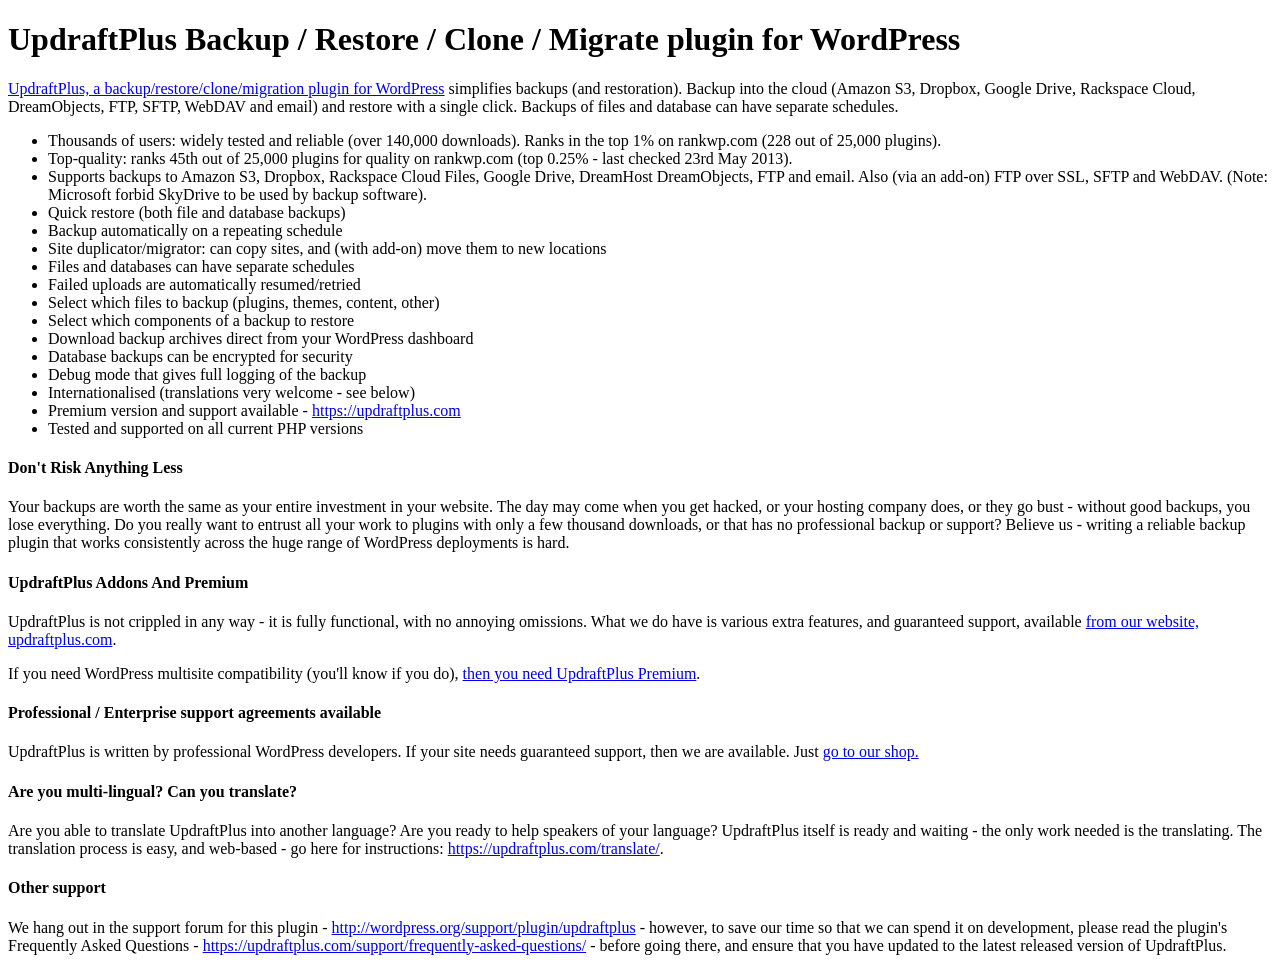
<file: wp-content/plugins/updraftplus/index.html>
<!DOCTYPE HTML PUBLIC "-//W3C//DTD HTML 4.01 Transitional//EN" "http://www.w3.org/TR/html4/loose.dtd">
<html>
<head>
<meta http-equiv="Content-type" content="text/html;charset=UTF-8">
<title>UpdraftPlus backup/restore/clone/migrate for WordPress</title>
</head>
<body>

<h1>UpdraftPlus Backup / Restore / Clone / Migrate plugin for WordPress</h1>

<div class="block-content"><p><a href="https://updraftplus.com" rel="nofollow">UpdraftPlus, a backup/restore/clone/migration plugin for WordPress</a> simplifies backups (and restoration). Backup into the cloud (Amazon S3, Dropbox, Google Drive, Rackspace Cloud, DreamObjects, FTP, SFTP, WebDAV and email) and restore with a single click. Backups of files and database can have separate schedules.</p>

<ul>
<li>Thousands of users: widely tested and reliable (over 140,000 downloads). Ranks in the top 1% on rankwp.com (228 out of 25,000 plugins).</li>
<li>Top-quality: ranks 45th out of 25,000 plugins for quality on rankwp.com (top 0.25% - last checked 23rd May 2013).</li>
<li>Supports backups to Amazon S3, Dropbox, Rackspace Cloud Files, Google Drive, DreamHost DreamObjects, FTP and email. Also (via an add-on) FTP over SSL, SFTP and WebDAV. (Note: Microsoft forbid SkyDrive to be used by backup software).  </li>
<li>Quick restore (both file and database backups)</li>
<li>Backup automatically on a repeating schedule</li>
<li>Site duplicator/migrator: can copy sites, and (with add-on) move them to new locations</li>
<li>Files and databases can have separate schedules</li>
<li>Failed uploads are automatically resumed/retried</li>
<li>Select which files to backup (plugins, themes, content, other)</li>
<li>Select which components of a backup to restore</li>
<li>Download backup archives direct from your WordPress dashboard</li>
<li>Database backups can be encrypted for security</li>
<li>Debug mode that gives full logging of the backup</li>
<li>Internationalised (translations very welcome - see below)</li>
<li>Premium version and support available - <a href="https://updraftplus.com" rel="nofollow">https://updraftplus.com</a></li>
<li>Tested and supported on all current PHP versions</li>
</ul>

<h4>Don't Risk Anything Less</h4>

<p>Your backups are worth the same as your entire investment in your website. The day may come when you get hacked, or your hosting company does, or they go bust - without good backups, you lose everything. Do you really want to entrust all your work to plugins with only a few thousand downloads, or that has no professional backup or support? Believe us - writing a reliable backup plugin that works consistently across the huge range of WordPress deployments is hard.</p>

<h4>UpdraftPlus Addons And Premium</h4>

<p>UpdraftPlus is not crippled in any way - it is fully functional, with no annoying omissions. What we do have is various extra features, and guaranteed support, available <a href="https://updraftplus.com/" rel="nofollow">from our website, updraftplus.com</a>.</p>

<p>If you need WordPress multisite compatibility (you'll know if you do), <a href="https://updraftplus.com/shop/" rel="nofollow">then you need UpdraftPlus Premium</a>.</p>

<h4>Professional / Enterprise support agreements available</h4>

<p>UpdraftPlus is written by professional WordPress developers. If your site needs guaranteed support, then we are available. Just  <a href="https://updraftplus.com/shop/" rel="nofollow">go to our shop.</a></p>

<h4>Are you multi-lingual? Can you translate?</h4>

<p>Are you able to translate UpdraftPlus into another language? Are you ready to help speakers of your language? UpdraftPlus itself is ready and waiting - the only work needed is the translating. The translation process is easy, and web-based - go here for instructions: <a href="https://updraftplus.com/translate/" rel="nofollow">https://updraftplus.com/translate/</a>.</p>

<h4>Other support</h4>

<p>We hang out in the support forum for this plugin - <a href="http://wordpress.org/support/plugin/updraftplus" rel="nofollow">http://wordpress.org/support/plugin/updraftplus</a> - however, to save our time so that we can spend it on development, please read the plugin's Frequently Asked Questions - <a href="https://updraftplus.com/support/frequently-asked-questions/" rel="nofollow">https://updraftplus.com/support/frequently-asked-questions/</a> - before going there, and ensure that you have updated to the latest released version of UpdraftPlus.</p>

</div>

</body>
</html>
</file>
